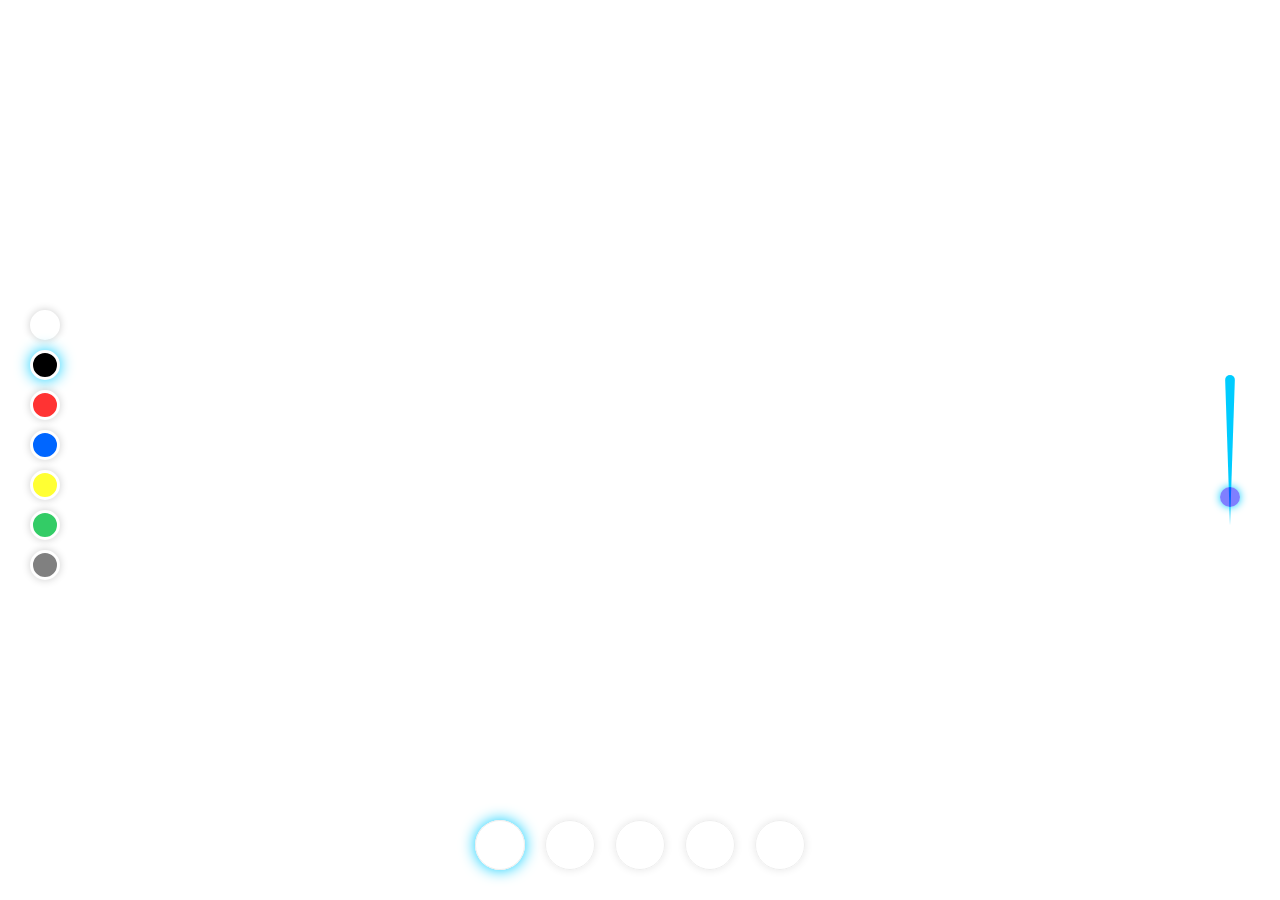
<file: index.html>
<!doctype html>
<html lang="zh-cmn-Hans">
<head>
    <meta charset="UTF-8">
    <meta name="viewport"
          content="width=device-width, user-scalable=no, initial-scale=1.0, maximum-scale=1.0, minimum-scale=1.0">
    <meta http-equiv="X-UA-Compatible" content="ie=edge">
    <title>涂鸦板</title>
    <link rel="stylesheet" href="//at.alicdn.com/t/font_584725_0nyjbeaxjw2ep14i.css">
    <link rel="stylesheet" href="css/style.css">
</head>
<body>
    <canvas id="drawing-board"></canvas>
    <div class="color-group">
        <ul>
            <li id="white" class="color-item" style="background-color: white;"></li>
            <li id="black" class="color-item active" style="background-color: black;"></li>
            <li id="red" class="color-item" style="background-color: #FF3333;"></li>
            <li id="blue" class="color-item" style="background-color: #0066FF;"></li>
            <li id="yellow" class="color-item" style="background-color: #FFFF33;"></li>
            <li id="green" class="color-item" style="background-color: #33CC66;"></li>
            <li id="gray" class="color-item" style="background-color: gray;"></li>
        </ul>
    </div>
    <div id="range-wrap"><input type="range" id="range" min="1" max="30" value="5" title="调整笔刷粗细"></div>
    <div class="tools">
        <button id="brush" class="active" title="画笔"><i class="iconfont icon-qianbi"></i></button>
        <button id="eraser" title="橡皮擦"><i class="iconfont icon-xiangpi"></i></button>
        <button id="clear" title="清空"><i class="iconfont icon-qingchu"></i></button>
        <button id="undo" title="撤销"><i class="iconfont icon-chexiao"></i></button>
        <button id="save" title="保存"><i class="iconfont icon-fuzhi"></i></button>
    </div>
</body>
<script src="js/main.js"></script>
</html>
</file>
<file: css/style.css>
*{margin:0; padding: 0;user-select: none;}
body{overflow:hidden}
#drawing-board{background:transparent;position:fixed; display: block;cursor: crosshair;}
.tools{position: fixed;left:0;bottom: 30px; width:100%;display: flex;justify-content: center;text-align: center}
.tools button{border-radius: 50%;width: 50px;height: 50px; background-color: rgba(255,255,255,0.7);border: 1px solid #eee;outline: none;cursor: pointer;box-sizing: border-box;margin: 0 10px;text-align: center;color:#ccc;line-height: 50px;box-shadow:0 0 8px rgba(0,0,0,0.1); transition: 0.3s;}
.tools button.active,.tools button:active{box-shadow: 0 0 15px #00CCFF; color:#00CCFF;}
.tools button i{font-size: 24px;}
.color-group{position:fixed;width: 30px;left: 30px;top:50%;transform: translate(0,-150px)}
.color-group ul{list-style: none;}
.color-group ul li{width: 30px;height: 30px;margin: 10px 0;border-radius: 50%;box-sizing: border-box;border:3px solid white;box-shadow: 0 0 8px rgba(0,0,0,0.2);cursor: pointer;transition: 0.3s;}
.color-group ul li.active{box-shadow:0 0 15px #00CCFF;}
#range-wrap{position: fixed;top: 50%;right:30px;width: 30px;height: 150px;margin-top: -75px;}
#range-wrap input{transform: rotate(-90deg);width: 150px;height: 20px;margin: 0;transform-origin: 75px 75px;    border-radius: 15px;-webkit-appearance: none;outline: none;position: relative;}
#range-wrap input::after{display: block;content:"";width:0;height: 0;border:5px solid transparent;
    border-right:150px solid #00CCFF;border-left-width:0;position: absolute;left: 0;top: 5px;border-radius:15px; z-index: 0; }
#range-wrap input[type=range]::-webkit-slider-thumb,#range-wrap input[type=range]::-moz-range-thumb{-webkit-appearance: none;}
#range-wrap input[type=range]::-webkit-slider-runnable-track,#range-wrap input[type=range]::-moz-range-track {height: 10px;border-radius: 10px;box-shadow: none;}
#range-wrap input[type=range]::-webkit-slider-thumb{-webkit-appearance: none;height: 20px;width: 20px;margin-top: -1px;background: #ffffff; background-color:rgba(0,0,255,0.5); border-radius: 50%;box-shadow: 0 0 8px #00CCFF;position: relative;z-index: 999;}

@media screen and (max-width: 768px) {
    .tools{bottom:auto;top:20px;}
    .tools button{width: 35px;height: 35px;line-height: 35px;margin-bottom: 15px;box-shadow:0 0 5px rgba(0,0,0,0.1);}
    .tools button.active,.tools button:active{box-shadow: 0 0 5px #00CCFF;}
    .tools button i{font-size: 18px;}
    .tools #swatches{display: none}
    .color-group{left: 0;top:auto;bottom: 20px;display: flex;width:100%;justify-content: center;text-align: center;transform: translate(0,0)}
    .color-group ul li{display: inline-block;margin:0 5px;}
    .color-group ul li.active{box-shadow:0 0 10px #00CCFF;}
    #range-wrap{right:auto;left: 20px;}
}
</file>
